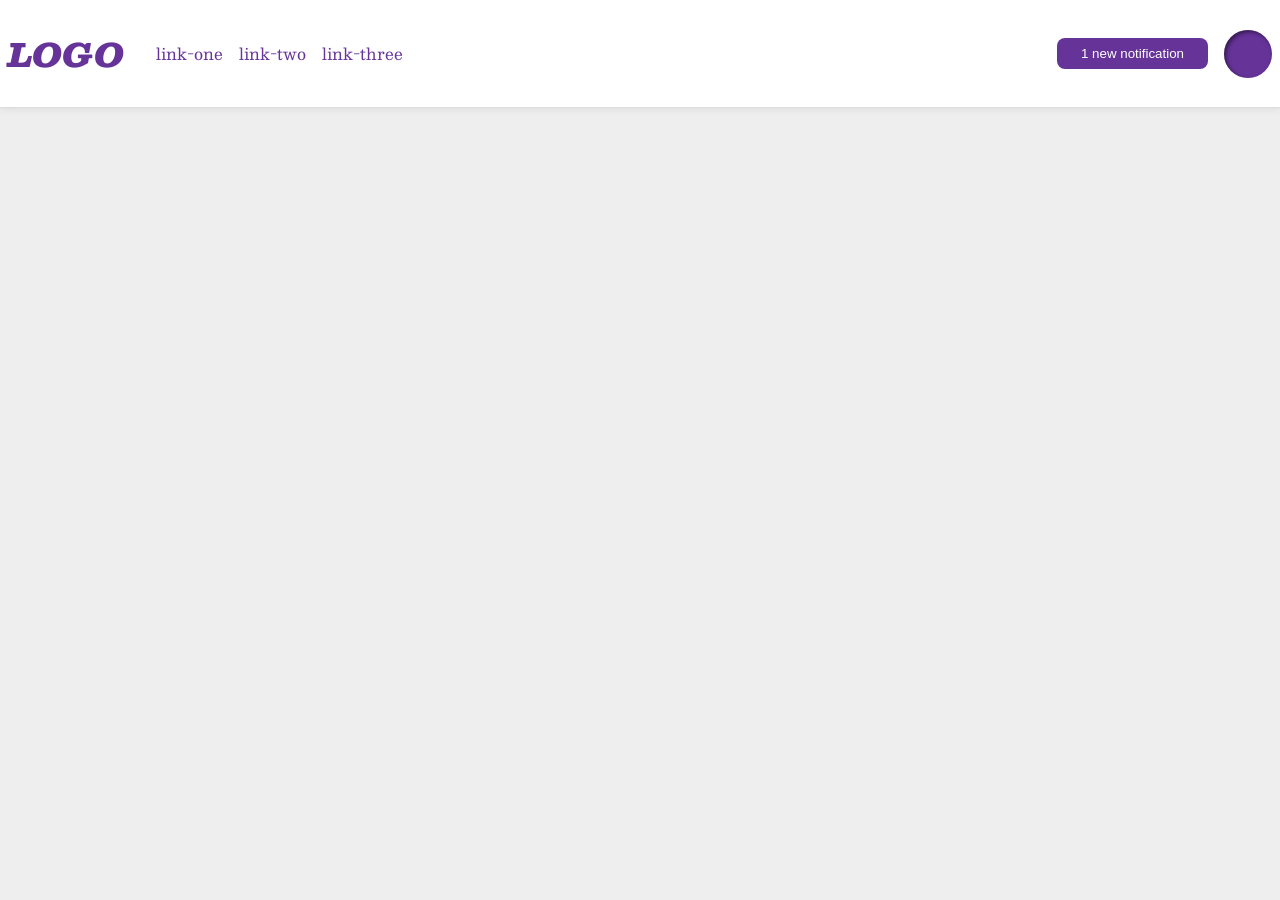
<file: foundations/flex/03-flex-header-2/index.html>
<!DOCTYPE html>
<html lang="en">
  <head>
    <meta charset="UTF-8">
    <meta http-equiv="X-UA-Compatible" content="IE=edge">
    <meta name="viewport" content="width=device-width, initial-scale=1.0">
    <title>Flex Header 2</title>
    <link rel="stylesheet" href="style.css">
  </head>
  <body>
    <div class="header">
      <div class="logo">
        LOGO
      </div>
      <div class="links">
      <ul class="links">
        <li><a href="https://google.com">link-one</a></li>
        <li><a href="https://google.com">link-two</a></li>
        <li><a href="https://google.com">link-three</a></li>
      </ul>
      </div>
    <div class="profilepicsection">
      <button class="notifications">
        1 new notification
      </button>
      <div class="profile-image"></div>
      </div>
    </div>
  </body>
</html>
</file>
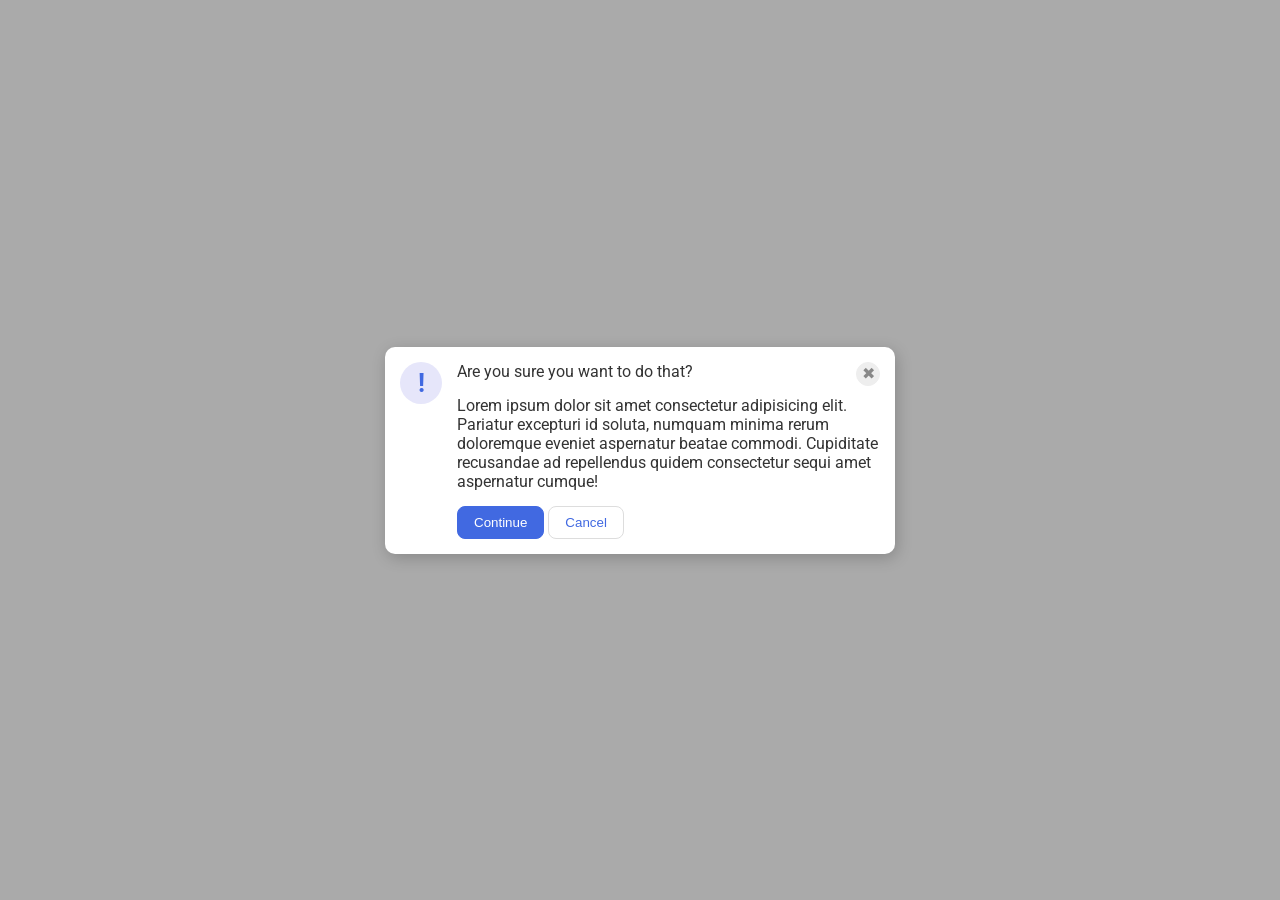
<file: foundations/flex/05-flex-modal/index.html>
<!DOCTYPE html>
<html lang="en">
  <head>
    <meta charset="UTF-8">
    <meta http-equiv="X-UA-Compatible" content="IE=edge">
    <meta name="viewport" content="width=device-width, initial-scale=1.0">
    <link rel="stylesheet" href="style.css">
    <title>Modal</title>
  </head>
  <body>
    <div class="modal">
    <div class="icon">!</div>

    <div class="sectiontwo">
      <div class="sectwoheader">
      <div class="header">Are you sure you want to do that?</div>
      <button class="close-button">✖</button>
      </div>
      <div class="text">Lorem ipsum dolor sit amet consectetur adipisicing elit. Pariatur excepturi id soluta, numquam minima rerum doloremque eveniet aspernatur beatae commodi. Cupiditate recusandae ad repellendus quidem consectetur sequi amet aspernatur cumque!</div>
      <button class="continue">Continue</button>
      <button class="cancel">Cancel</button>
    </div>
    </div>
  </body>
</html>
</file>
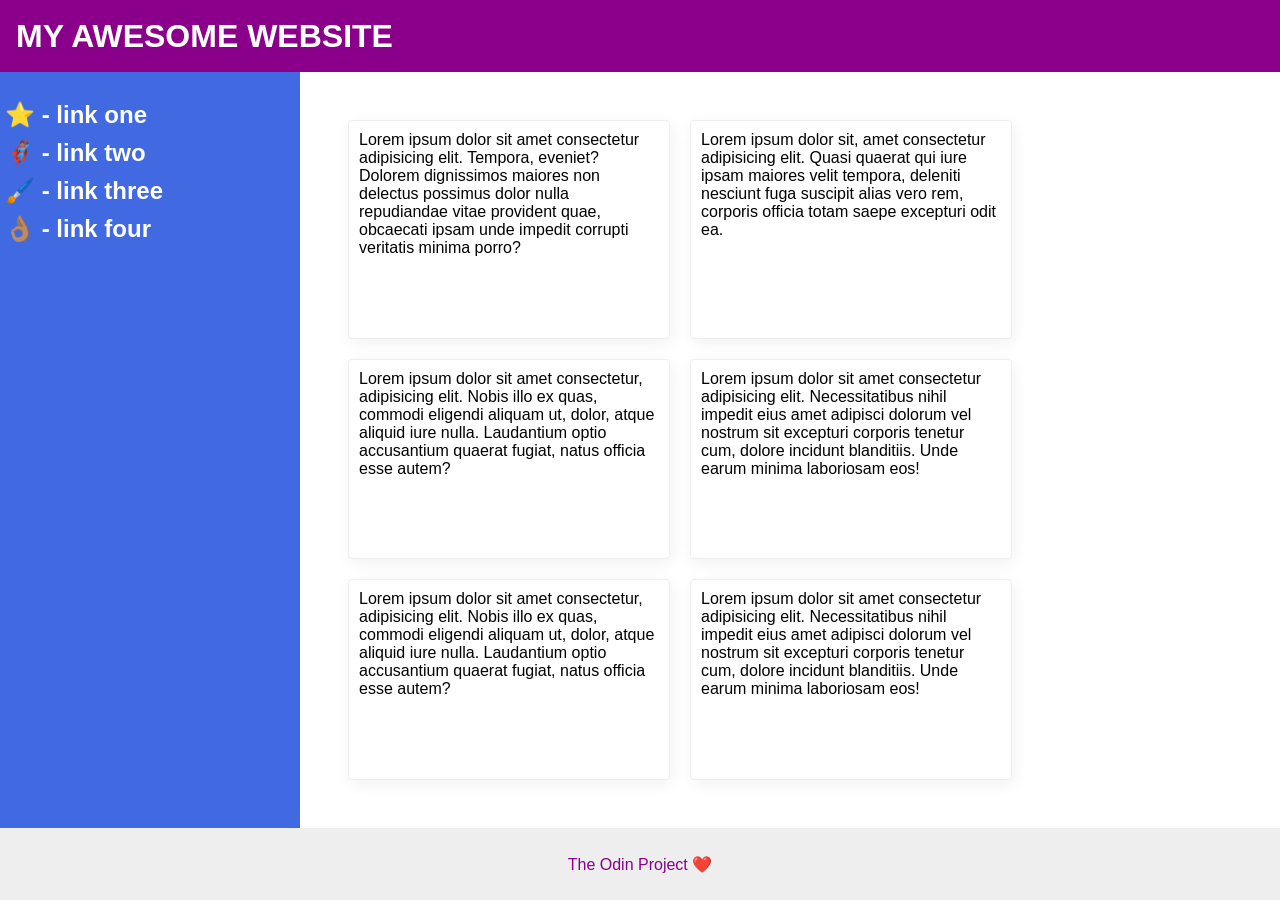
<file: foundations/flex/07-flex-layout-2/index.html>
<!DOCTYPE html>
<html lang="en">
  <head>
    <meta charset="UTF-8">
    <meta http-equiv="X-UA-Compatible" content="IE=edge">
    <meta name="viewport" content="width=device-width, initial-scale=1.0">
    <title>The Holy Grail</title>
    <link rel="stylesheet" href="style.css">
  </head>
  <body>
    <div class="header">
      MY AWESOME WEBSITE
    </div>

    <div class="content">
    
    <div class="sidebar">
      <ul>
        <li><a href="#">⭐ - link one</a></li>
        <li><a href="#">🦸🏽‍♂️ - link two</a></li>
        <li><a href="#">🖌️ - link three</a></li>
        <li><a href="#">👌🏽 - link four</a></li>
      </ul>
    </div>

    <div class="cards">
      <div class="card">Lorem ipsum dolor sit amet consectetur adipisicing elit. Tempora, eveniet? Dolorem dignissimos maiores non delectus possimus dolor nulla repudiandae vitae provident quae, obcaecati ipsam unde impedit corrupti veritatis minima porro?</div>
      <div class="card">Lorem ipsum dolor sit, amet consectetur adipisicing elit. Quasi quaerat qui iure ipsam maiores velit tempora, deleniti nesciunt fuga suscipit alias vero rem, corporis officia totam saepe excepturi odit ea.</div>
      <div class="card">Lorem ipsum dolor sit amet consectetur, adipisicing elit. Nobis illo ex quas, commodi eligendi aliquam ut, dolor, atque aliquid iure nulla. Laudantium optio accusantium quaerat fugiat, natus officia esse autem?</div>
      <div class="card">Lorem ipsum dolor sit amet consectetur adipisicing elit. Necessitatibus nihil impedit eius amet adipisci dolorum vel nostrum sit excepturi corporis tenetur cum, dolore incidunt blanditiis. Unde earum minima laboriosam eos!</div>
      <div class="card">Lorem ipsum dolor sit amet consectetur, adipisicing elit. Nobis illo ex quas, commodi eligendi aliquam ut, dolor, atque aliquid iure nulla. Laudantium optio accusantium quaerat fugiat, natus officia esse autem?</div>
      <div class="card">Lorem ipsum dolor sit amet consectetur adipisicing elit. Necessitatibus nihil impedit eius amet adipisci dolorum vel nostrum sit excepturi corporis tenetur cum, dolore incidunt blanditiis. Unde earum minima laboriosam eos!</div>
    </div>
    </div>
    <div class="footer">
      The Odin Project ❤️
    </div>
  </body>
</html>
</file>
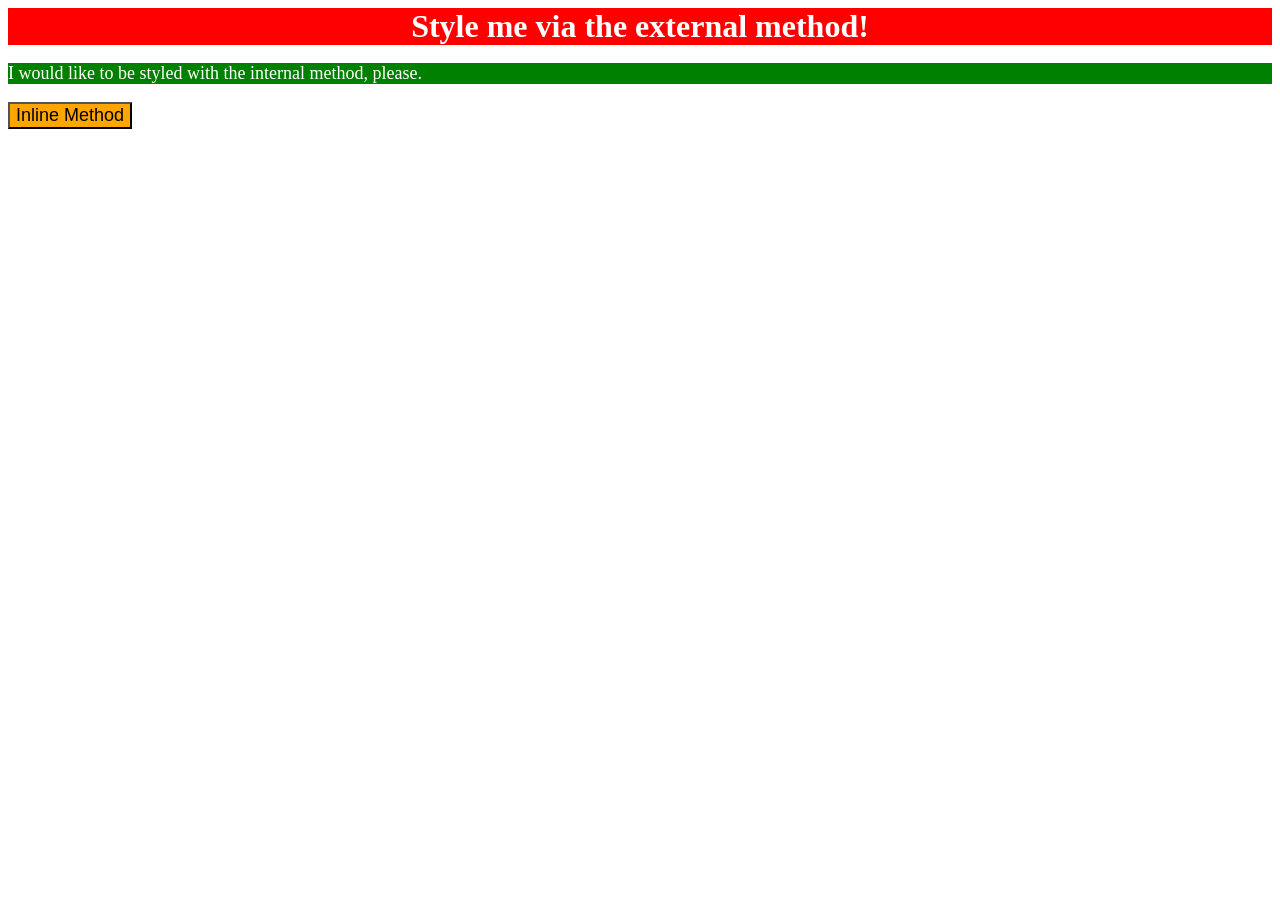
<file: foundations/intro-to-css/01-css-methods/index.html>
<!DOCTYPE html>
<html lang="en">
  <head>
    <meta charset="UTF-8">
    <meta http-equiv="X-UA-Compatible" content="IE=edge">
    <meta name="viewport" content="width=device-width, initial-scale=1.0">
    <title>Methods for Adding CSS</title>
    <link rel="stylesheet" href="excercise.css">
    <style>
      p{
        background-color:green;
        color: white;
        font-size: 18px;
      }
    </style>
  </head>
  <body>
    <div>Style me via the external method!</div>
    <p>I would like to be styled with the internal method, please.</p>
    <button style="background-color:orange;font-size:18px;">Inline Method</button>
  </body>
</html>
</file>
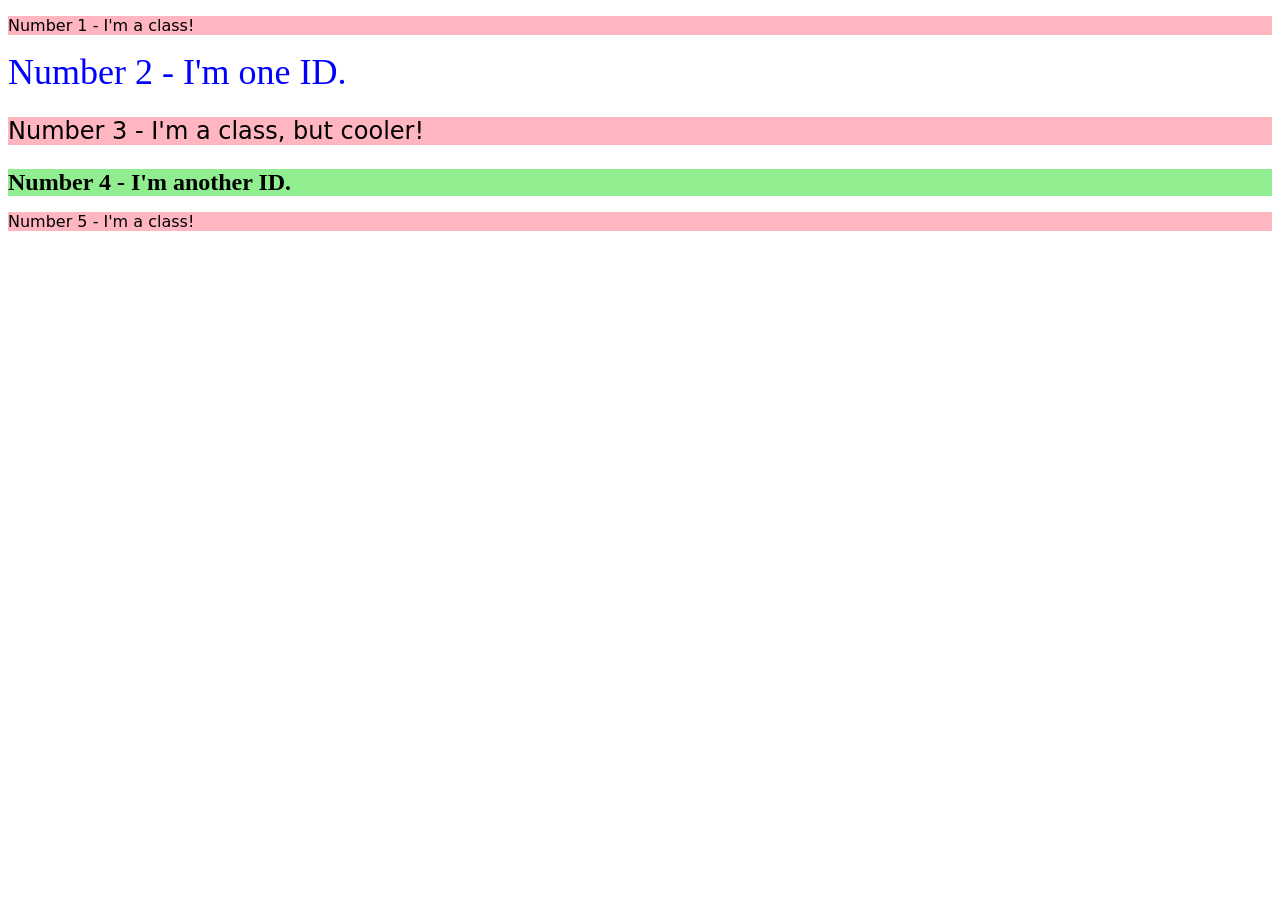
<file: foundations/intro-to-css/02-class-id-selectors/index.html>
<!DOCTYPE html>
<html lang="en">
  <head>
    <meta charset="UTF-8">
    <meta http-equiv="X-UA-Compatible" content="IE=edge">
    <meta name="viewport" content="width=device-width, initial-scale=1.0">
    <title>Class and ID Selectors</title>
    <link rel="stylesheet" href="style.css">
  </head>
  <body>
    <p class="odd">Number 1 - I'm a class!</p>
    <div id="two">Number 2 - I'm one ID.</div>
    <p class="odd three">Number 3 - I'm a class, but cooler!</p>
    <div id="four">Number 4 - I'm another ID.</div>
    <p class="odd">Number 5 - I'm a class!</p>
  </body>
</html>
</file>
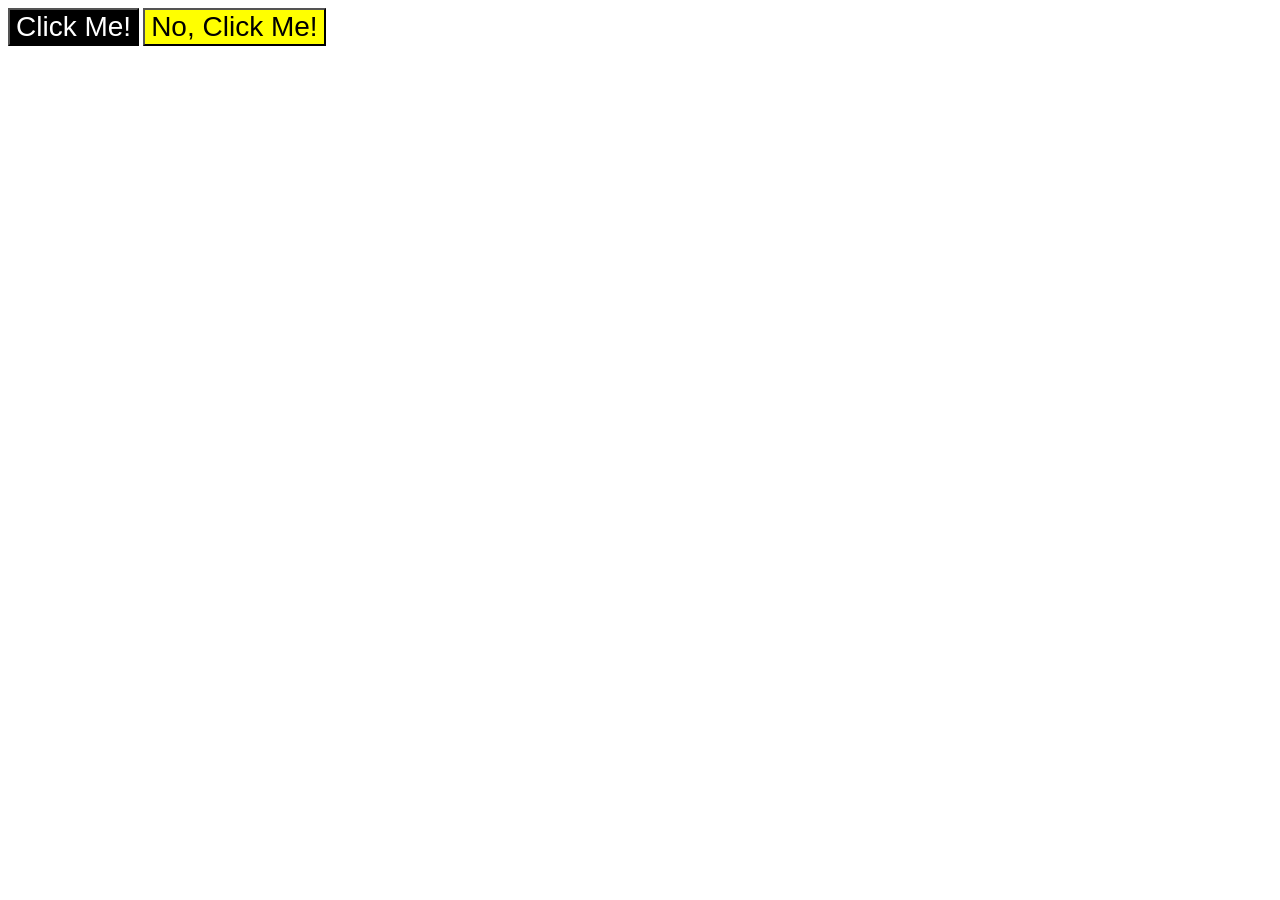
<file: foundations/intro-to-css/03-grouping-selectors/index.html>
<!DOCTYPE html>
<html lang="en">
  <head>
    <meta charset="UTF-8">
    <meta http-equiv="X-UA-Compatible" content="IE=edge">
    <meta name="viewport" content="width=device-width, initial-scale=1.0">
    <title>Grouping Selectors</title>
    <link rel="stylesheet" href="style.css">
  </head>
  <body>
    <button class="firstclickme">Click Me!</button>
    <button class="secondclickme">No, Click Me!</button>
  </body>
</html>
</file>
<file: foundations/flex/03-flex-header-2/style.css>
/* this is some magical font-importing.  
you'll learn about it later. */
@import url('https://fonts.googleapis.com/css2?family=Besley:ital,wght@0,400;1,900&display=swap');

body {
  margin: 0;
  background: #eee;
  font-family: Besley, serif;
}

.header {
  background: white;
  border-bottom: 1px solid #ddd;
  box-shadow: 0 0 8px rgba(0,0,0,.1);
}

.profile-image {
  background: rebeccapurple;
  box-shadow: inset 2px 2px 4px rgba(0,0,0,.5);
  border-radius: 50%;
  width: 48px;
  height: 48px;
}

.logo {
  color: rebeccapurple;
  font-size: 32px;
  font-weight: 900;
  font-style: italic;
}

button {
  border: none;
  border-radius: 8px;
  background: rebeccapurple;
  color: white;
  padding: 8px 24px;
}

a {
  /* this removes the line under our links */
  text-decoration: none;
  color: rebeccapurple;
}

ul {
  list-style-type: none;
  margin: 0;
  padding: 0;
}


.links{
  display: flex;
  flex: 1 0 0;
  gap: 16px;
  margin: 16px;
  
  
}
.header{
    display: flex;
    flex: 1 0 0; 
    padding: 8px;
    align-items: center;
}
.profilepicsection{
    display: flex;
    flex: 2 0 0;
    gap: 16px;
    align-items: center;
    justify-content: flex-end;

   
}
</file>
<file: foundations/flex/05-flex-modal/style.css>
@import url('https://fonts.googleapis.com/css2?family=Roboto:wght@400;700&display=swap');

html, body {
  height: 100%;
}

body {
  font-family: Roboto, sans-serif;
  margin: 0;
  background: #aaa;
  color: #333;
  /* I'll give you this one for free lol */
  display: flex;
  align-items: center;
  justify-content: center;
}

.modal {
  background: white;
  width: 480px;
  border-radius: 10px;
  box-shadow: 2px 4px 16px rgba(0,0,0,.2);
}

.icon {
  color: royalblue;
  font-size: 26px;
  font-weight: 700;
  background: lavender;
  width: 42px;
  height: 42px;
  border-radius: 50%;
  display: flex;
  align-items: center;
  justify-content: center;
}

.close-button {
  background: #eee;
  border-radius: 50%;
  color: #888;
  font-weight: 400;
  font-size: 16px;
  height: 24px;
  width: 24px;
  display: flex;
  align-items: center;
  justify-content: center;
  border: 1px solid #eee;
  padding: 0;
}

button {
  cursor: pointer;
  padding: 8px 16px;
  border-radius: 8px;
}

button.continue {
  background: royalblue;
  border: 1px solid royalblue;
  color: white;
}

button.cancel {
  background: white;
  border: 1px solid #ddd;
  color: royalblue;
}

.modal{
  display: flex;
  padding: 15px;


}

.icon{
  flex: 1 0 auto;
  margin-right: 15px;

}


.sectwoheader{
  display: flex;
  flex-direction: row;
  justify-content: space-between;
  margin-bottom: 10px;
}

.text{
  margin-bottom:15px;
}
</file>
<file: foundations/flex/07-flex-layout-2/style.css>
body {
  font-family: -apple-system, BlinkMacSystemFont, 'Segoe UI', Roboto, Oxygen, Ubuntu, Cantarell, 'Open Sans', 'Helvetica Neue', sans-serif;
  margin: 0;
  min-height: 100vh;
}

.header {
  height: 72px;
  background: darkmagenta;
  color: white;
}

.footer {
  height: 72px;
  background: #eee;
  color: darkmagenta;
}

.sidebar {
  width: 300px;
  background: royalblue;
  box-sizing: border-box;
}

.card {
  border: 1px solid #eee;
  box-shadow: 2px 4px 16px rgba(0,0,0,.06);
  border-radius: 4px;
}
.header{
  font-size: 32px;
  font-weight: 900;
  align-content: center;
  padding-left: 16px;
}
.content{
  display: flex;
  flex: 1;
  
}
.sidebar{
  width: 300px;
  font-size: 24px;
  flex-basis: 300px;
  flex-shrink: 0;
  font-weight: 600;
}
.cards{
  display: flex;
  padding:48px;
  flex-wrap: wrap;
  gap: 20px;
}
.card{
  width: 300px;
  flex-shrink: 0;
  padding: 10px;
}
body{
  display: flex;
  flex-direction: column;
}
.footer{
  display: flex;
  justify-content: center;
  align-items: center;
}
a{
  text-decoration: none;
  color: white;
}
ul{
  list-style-type:none;
  padding: 5px;
}
li{
  margin-bottom: 10px;
}
</file>
<file: foundations/intro-to-css/01-css-methods/excercise.css>
div {
    background-color:red;
    color:white;
    font-size: 32px;
    text-align:center;
    font-weight: bold;

}
</file>
<file: foundations/intro-to-css/02-class-id-selectors/style.css>
.odd{
    background-color: lightpink;
    font-family: Verdana,"DejaVu Sans",sans-serif;
}
#two{
    color: blue;
    font-size: 36px;
}
.three{
    font-size:24px;
}
#four{
    background-color:lightgreen;
    font-size: 24px;
    font-weight: bold;
}
</file>
<file: foundations/intro-to-css/03-grouping-selectors/style.css>
.firstclickme{
    background-color: black;
    color: white;
}
.secondclickme{
    background-color: yellow;
}
.firstclickme,.secondclickme{
    font-size: 28px;
    font-family: Helvetica ,"Times New Roman", sans-serif;
}
</file>
